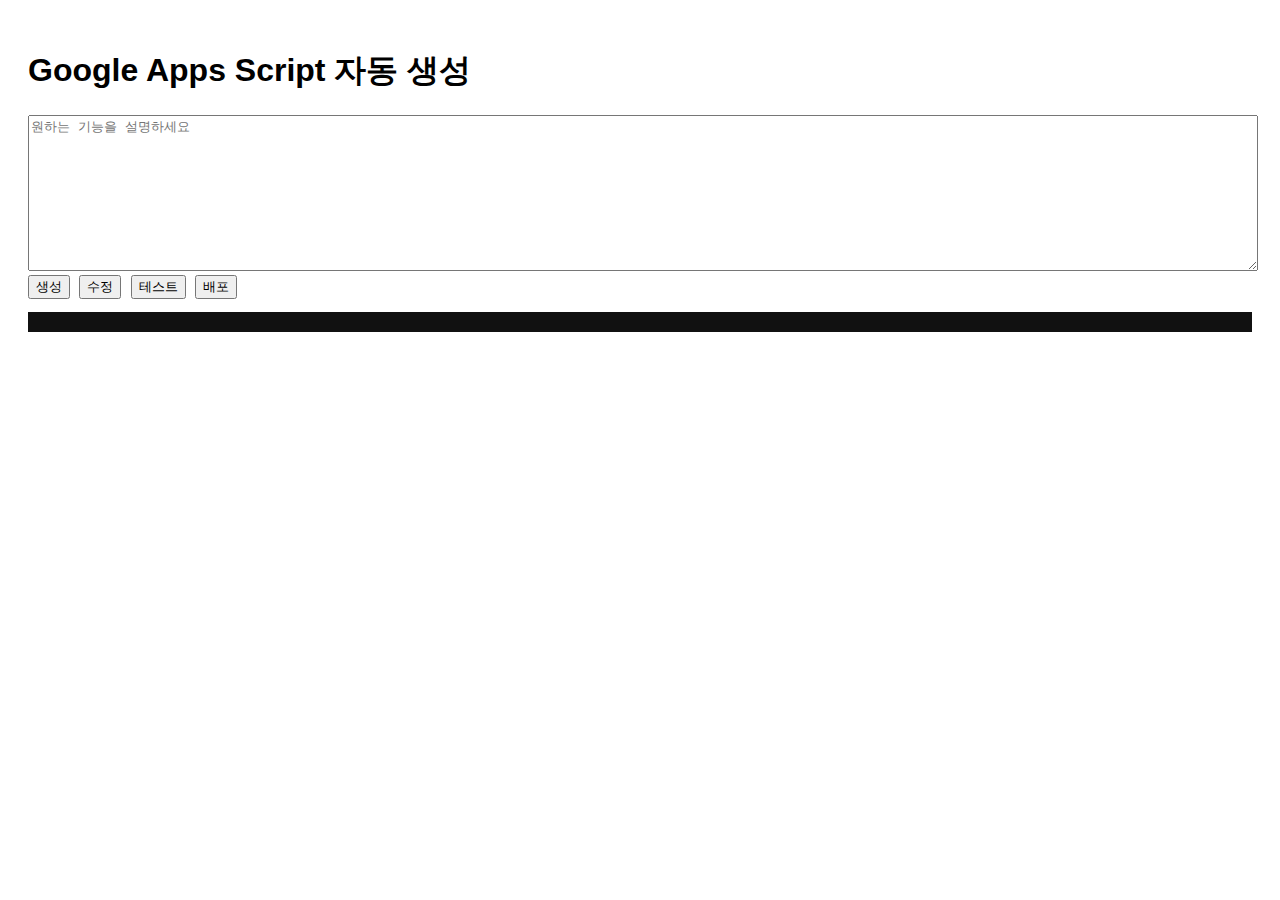
<file: frontend/index.html>
<!DOCTYPE html>
<html lang="ko">
<head>
  <meta charset="UTF-8" />
  <title>GAS 자동 생성기</title>
  <link rel="stylesheet" href="style.css" />
</head>
<body>
  <h1>Google Apps Script 자동 생성</h1>

  <textarea id="spec" placeholder="원하는 기능을 설명하세요"></textarea>

<button onclick="/api/generate()">생성</button>
<button onclick="/api/fix()">수정</button>
<button onclick="/api/testCode()">테스트</button>
<button onclick="/api/deployCode()">배포</button>

<pre id="result"></pre>

<script >
async function callApi(path){
  const res=await fetch(path,{method:"POST"})
  const data=await res.json()
  console.log(data)
}  
</script>
</body>
</html>
</file>
<file: frontend/style.css>
body {
  font-family: sans-serif;
  padding: 20px;
}

textarea {
  width: 100%;
  height: 150px;
}

button {
  margin-right: 5px;
}

pre {
  background: #111;
  color: #0f0;
  padding: 10px;
}
</file>
